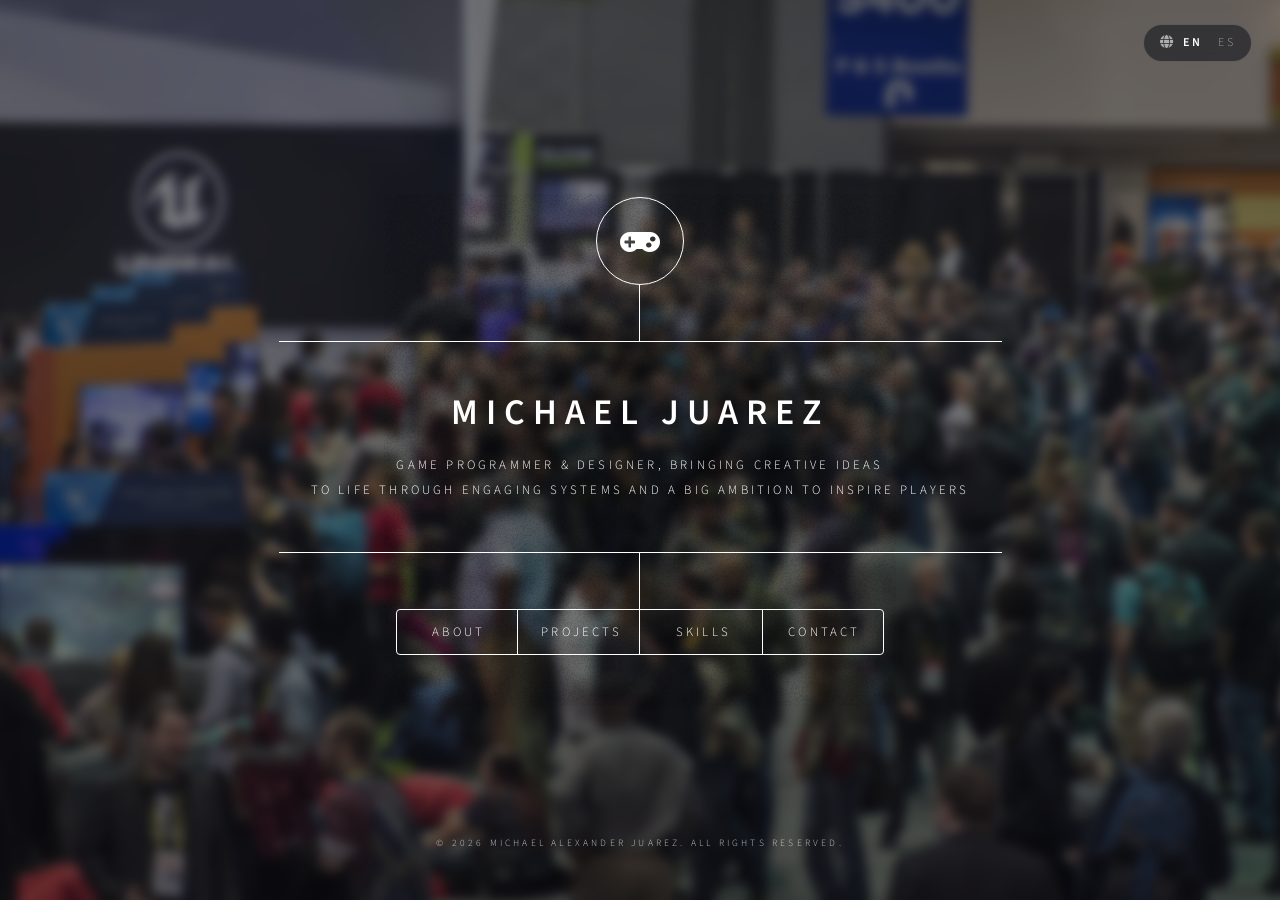
<file: index.html>
<!DOCTYPE HTML>
<!--
	Dimension by HTML5 UP
	html5up.net | @ajlkn
	Free for personal and commercial use under the CCA 3.0 license (html5up.net/license)
-->
<html>
	<head>
		<title>Michael Alexander Juarez | Game Designer & Programmer</title>
		<meta charset="utf-8" />
		<meta name="viewport" content="width=device-width, initial-scale=1, user-scalable=no" />
		<link rel="stylesheet" href="assets/css/main.css" />
		<noscript><link rel="stylesheet" href="assets/css/noscript.css" /></noscript>
	</head>
	<body class="is-preload">
		<div class = "lang-switch">
			<i class = "fas fa-globe"></i>
			<a href = "index.html" class = "lang-btn active">EN</a>
			<span class = "lang-sep"></span>
			<a href = "index-es.html" class = "lang-btn">ES</a>
		</div>
		<!-- Wrapper -->
			<div id="wrapper">

				<!-- Header -->
					<header id="header">
						<div class="logo">
							<span class="icon solid fa-gamepad"></span>
						</div>
						<div class="content">
							<div class="inner">
								<h1>Michael Juarez</h1>
								<p>Game Programmer & Designer, bringing creative ideas<br />
								to life through engaging systems and a big ambition to inspire players</p>
							</div>
						</div>
						<nav>
							<ul>
								<li><a href="#intro">About</a></li>
								<li><a href="#work">Projects</a></li>
								<li><a href="#about">Skills</a></li>
								<li><a href="#contact">Contact</a></li>
								<!--<li><a href="#elements">Elements</a></li>-->
							</ul>
						</nav>
					</header>

				<!-- Main -->
					<div id="main">

						<!-- About -->
							<article id="intro">
								<h2 class="major">About</h2>
								<p>Hello! I'm Michael Alexander Juarez, a Game Designer and Programmer specializing in Godot and GDScript. I am currently studying Video Game Design at Universidad Siglo 21 and recently expanded my design foundation through an EdX course in early 2026. I'm also proficient in three languages and love to travel to expos and meet new wonderful people.</p>
								<p>My true passion lies at the intersection of logic and creativity. I love architecting solid systems in Godot that serve as the foundation for engaging, well-designed gameplay, always aiming to inspire those who play my games.</p>
							</article>

						<!-- Projects -->
							<article id="work">
								<h2 class="major">Projects</h2>

								<!-- Proyecto Que Paso Anoche?-->
								 <h3>Que Paso Anoche?</h3>
								 <div style="position: relative; padding-bottom: 56.25%; height: 0; overflow: hidden;">
									<iframe style="position: absolute; top: 0; left: 0; width: 100%; height: 100%;"
										src="https://www.youtube.com/embed/Q-7_XXnkDIc?si=jMtLhtzzx3bzP0b"
										frameborder="0" allowfullscreen>
									</iframe>
								 </div>
								 <p>A 2.5D survival roguelite developed during the Siglo Game Jam. Working with a student programmer and 3D modeler, creating the 2D pixel art and core mechanics in Godot. This project highlights my capibilities in the 3D aspects and enemy AI management.</p>
								 <br>

								 <ul class="actions">
									<li><a href="https://minimike19.itch.io/que-paso-anoche" target="_blank" class="button primary">Play on Itch.io</a></li>
								 </ul>
								 <hr>

								<!-- Proyecto At Whatever Cost -->
								 <h3>At Whatever Cost!</h3>
								<span class="image main"><img src="images/AtWhateverCost.png" alt="" /></span>
								<p>A 2D action-arcade developed for the Pixel Forge Jam 2026. Working closely with a dedicated artist, I handled the main core programming and asset pipeline in Godot. This project highlights my ability to deliver polished mechanics under tight deadlines.</p>
								<ul class="actions">
									<li><a href="https://minimike19.itch.io/at-whatever-cost" target="blank" class="button primary">Play on Itch.io</a></li>
								</ul>
							</article>

						<!-- Skills -->
							<article id="about">
								<h2 class="major">Skills</h2>
								<span class="image main"><img src="images/skills.jpg" alt="" /></span>
								<h3>Engines & Languages</h3>
								<ul>
       							 <li><b>Godot 4.x & GDScript:</b> Proficient in both 2D and 3D development. Experienced in building scalable architecture utilizing strict static typing, advanced signal routing, and dictionary structures.</li>
      							 <li><b>Gameplay Programming:</b> Focused on implementing robust spatial logic, smooth physics interpolation, and custom collision systems.</li>
  							    </ul>

								<h3>Tools & Environments</h3>
								<ul>
        							<li><b>Version Control:</b> Source control management using Git and GitHub Desktop for collaborative team workflows.</li>
        							<li><b>Development Environment:</b> Comfortable navigating and managing software packages via Linux terminal (Ubuntu/Bash).</li>
    							</ul>

								<h3>Core Competencies</h3>
								<ul>
        							<li><b>Rapid Prototyping:</b> Proven ability to scope, program, and deliver polished mechanics under tight hackathon deadlines.</li>
        							<li><b>Technical Mentorship:</b> Strong communication and code explanation skills developed through active roles as a Programming Teaching Assistant.</li>
    							</ul>
							</article>

						<!-- Contact -->
							<article id="contact">
								<h2 class="major">Contact</h2>
								<p>
									Have a question or an opportunity? Feel free to email me directly at  
									<a href = "mailto:mikeajua7@gmail.com"><strong>mikeajua7@gmail.com</strong></a>
									or send me a message using the form below.
								</p>
								<form method="post" action="https://formspree.io/f/xnpaeozo">
									<div class="fields">
										<div class="field half">
											<label for="name">Name</label>
											<input type="text" name="name" id="name" />
										</div>
										<div class="field half">
											<label for="email">Email</label>
											<input type="text" name="email" id="email" />
										</div>
										<div class="field">
											<label for="message">Message</label>
											<textarea name="message" id="message" rows="4"></textarea>
										</div>
									</div>
									<ul class="actions">
										<li><input type="submit" value="Send Message" class="primary" /></li>
										<li><input type="reset" value="Reset" /></li>
									</ul>
								</form>
								<ul class="icons">
									<li><a href="https://www.linkedin.com/in/michael-alexander-juarez-64a987246/" class="icon brands fa-linkedin"><span class="label">LinkedIn</span></a></li>
									<li><a href="https://www.instagram.com/mickexyx/" class="icon brands fa-instagram"><span class="label">Instagram</span></a></li>
									<li><a href="https://github.com/minimikemass" class="icon brands fa-github"><span class="label">GitHub</span></a></li>
								</ul>
							</article>

						<!-- Elements -->
							<article id="elements">
								<h2 class="major">Elements</h2>

								<section>
									<h3 class="major">Text</h3>
									<p>This is <b>bold</b> and this is <strong>strong</strong>. This is <i>italic</i> and this is <em>emphasized</em>.
									This is <sup>superscript</sup> text and this is <sub>subscript</sub> text.
									This is <u>underlined</u> and this is code: <code>for (;;) { ... }</code>. Finally, <a href="#">this is a link</a>.</p>
									<hr />
									<h2>Heading Level 2</h2>
									<h3>Heading Level 3</h3>
									<h4>Heading Level 4</h4>
									<h5>Heading Level 5</h5>
									<h6>Heading Level 6</h6>
									<hr />
									<h4>Blockquote</h4>
									<blockquote>Fringilla nisl. Donec accumsan interdum nisi, quis tincidunt felis sagittis eget tempus euismod. Vestibulum ante ipsum primis in faucibus vestibulum. Blandit adipiscing eu felis iaculis volutpat ac adipiscing accumsan faucibus. Vestibulum ante ipsum primis in faucibus lorem ipsum dolor sit amet nullam adipiscing eu felis.</blockquote>
									<h4>Preformatted</h4>
									<pre><code>i = 0;

while (!deck.isInOrder()) {
    print 'Iteration ' + i;
    deck.shuffle();
    i++;
}

print 'It took ' + i + ' iterations to sort the deck.';</code></pre>
								</section>

								<section>
									<h3 class="major">Lists</h3>

									<h4>Unordered</h4>
									<ul>
										<li>Dolor pulvinar etiam.</li>
										<li>Sagittis adipiscing.</li>
										<li>Felis enim feugiat.</li>
									</ul>

									<h4>Alternate</h4>
									<ul class="alt">
										<li>Dolor pulvinar etiam.</li>
										<li>Sagittis adipiscing.</li>
										<li>Felis enim feugiat.</li>
									</ul>

									<h4>Ordered</h4>
									<ol>
										<li>Dolor pulvinar etiam.</li>
										<li>Etiam vel felis viverra.</li>
										<li>Felis enim feugiat.</li>
										<li>Dolor pulvinar etiam.</li>
										<li>Etiam vel felis lorem.</li>
										<li>Felis enim et feugiat.</li>
									</ol>
									<h4>Icons</h4>
									<ul class="icons">
										<li><a href="#" class="icon brands fa-twitter"><span class="label">Twitter</span></a></li>
										<li><a href="#" class="icon brands fa-facebook-f"><span class="label">Facebook</span></a></li>
										<li><a href="#" class="icon brands fa-instagram"><span class="label">Instagram</span></a></li>
										<li><a href="#" class="icon brands fa-github"><span class="label">Github</span></a></li>
									</ul>

									<h4>Actions</h4>
									<ul class="actions">
										<li><a href="#" class="button primary">Default</a></li>
										<li><a href="#" class="button">Default</a></li>
									</ul>
									<ul class="actions stacked">
										<li><a href="#" class="button primary">Default</a></li>
										<li><a href="#" class="button">Default</a></li>
									</ul>
								</section>

								<section>
									<h3 class="major">Table</h3>
									<h4>Default</h4>
									<div class="table-wrapper">
										<table>
											<thead>
												<tr>
													<th>Name</th>
													<th>Description</th>
													<th>Price</th>
												</tr>
											</thead>
											<tbody>
												<tr>
													<td>Item One</td>
													<td>Ante turpis integer aliquet porttitor.</td>
													<td>29.99</td>
												</tr>
												<tr>
													<td>Item Two</td>
													<td>Vis ac commodo adipiscing arcu aliquet.</td>
													<td>19.99</td>
												</tr>
												<tr>
													<td>Item Three</td>
													<td> Morbi faucibus arcu accumsan lorem.</td>
													<td>29.99</td>
												</tr>
												<tr>
													<td>Item Four</td>
													<td>Vitae integer tempus condimentum.</td>
													<td>19.99</td>
												</tr>
												<tr>
													<td>Item Five</td>
													<td>Ante turpis integer aliquet porttitor.</td>
													<td>29.99</td>
												</tr>
											</tbody>
											<tfoot>
												<tr>
													<td colspan="2"></td>
													<td>100.00</td>
												</tr>
											</tfoot>
										</table>
									</div>

									<h4>Alternate</h4>
									<div class="table-wrapper">
										<table class="alt">
											<thead>
												<tr>
													<th>Name</th>
													<th>Description</th>
													<th>Price</th>
												</tr>
											</thead>
											<tbody>
												<tr>
													<td>Item One</td>
													<td>Ante turpis integer aliquet porttitor.</td>
													<td>29.99</td>
												</tr>
												<tr>
													<td>Item Two</td>
													<td>Vis ac commodo adipiscing arcu aliquet.</td>
													<td>19.99</td>
												</tr>
												<tr>
													<td>Item Three</td>
													<td> Morbi faucibus arcu accumsan lorem.</td>
													<td>29.99</td>
												</tr>
												<tr>
													<td>Item Four</td>
													<td>Vitae integer tempus condimentum.</td>
													<td>19.99</td>
												</tr>
												<tr>
													<td>Item Five</td>
													<td>Ante turpis integer aliquet porttitor.</td>
													<td>29.99</td>
												</tr>
											</tbody>
											<tfoot>
												<tr>
													<td colspan="2"></td>
													<td>100.00</td>
												</tr>
											</tfoot>
										</table>
									</div>
								</section>

								<section>
									<h3 class="major">Buttons</h3>
									<ul class="actions">
										<li><a href="#" class="button primary">Primary</a></li>
										<li><a href="#" class="button">Default</a></li>
									</ul>
									<ul class="actions">
										<li><a href="#" class="button">Default</a></li>
										<li><a href="#" class="button small">Small</a></li>
									</ul>
									<ul class="actions">
										<li><a href="#" class="button primary icon solid fa-download">Icon</a></li>
										<li><a href="#" class="button icon solid fa-download">Icon</a></li>
									</ul>
									<ul class="actions">
										<li><span class="button primary disabled">Disabled</span></li>
										<li><span class="button disabled">Disabled</span></li>
									</ul>
								</section>

								<section>
									<h3 class="major">Form</h3>
									<form method="post" action="#">
										<div class="fields">
											<div class="field half">
												<label for="demo-name">Name</label>
												<input type="text" name="demo-name" id="demo-name" value="" placeholder="Jane Doe" />
											</div>
											<div class="field half">
												<label for="demo-email">Email</label>
												<input type="email" name="demo-email" id="demo-email" value="" placeholder="jane@untitled.tld" />
											</div>
											<div class="field">
												<label for="demo-category">Category</label>
												<select name="demo-category" id="demo-category">
													<option value="">-</option>
													<option value="1">Manufacturing</option>
													<option value="1">Shipping</option>
													<option value="1">Administration</option>
													<option value="1">Human Resources</option>
												</select>
											</div>
											<div class="field half">
												<input type="radio" id="demo-priority-low" name="demo-priority" checked>
												<label for="demo-priority-low">Low</label>
											</div>
											<div class="field half">
												<input type="radio" id="demo-priority-high" name="demo-priority">
												<label for="demo-priority-high">High</label>
											</div>
											<div class="field half">
												<input type="checkbox" id="demo-copy" name="demo-copy">
												<label for="demo-copy">Email me a copy</label>
											</div>
											<div class="field half">
												<input type="checkbox" id="demo-human" name="demo-human" checked>
												<label for="demo-human">Not a robot</label>
											</div>
											<div class="field">
												<label for="demo-message">Message</label>
												<textarea name="demo-message" id="demo-message" placeholder="Enter your message" rows="6"></textarea>
											</div>
										</div>
										<ul class="actions">
											<li><input type="submit" value="Send Message" class="primary" /></li>
											<li><input type="reset" value="Reset" /></li>
										</ul>
									</form>
								</section>

							</article>

					</div>

				<!-- Footer -->
					<footer id="footer">
						<p class="copyright">&copy; 2026 Michael Alexander Juarez. All rights reserved.</p>
					</footer>

			</div>

		<!-- BG -->
			<div id="bg"></div>

		<!-- Scripts -->
			<script src="assets/js/jquery.min.js"></script>
			<script src="assets/js/browser.min.js"></script>
			<script src="assets/js/breakpoints.min.js"></script>
			<script src="assets/js/util.js"></script>
			<script src="assets/js/main.js"></script>

	</body>
</html>
</file>
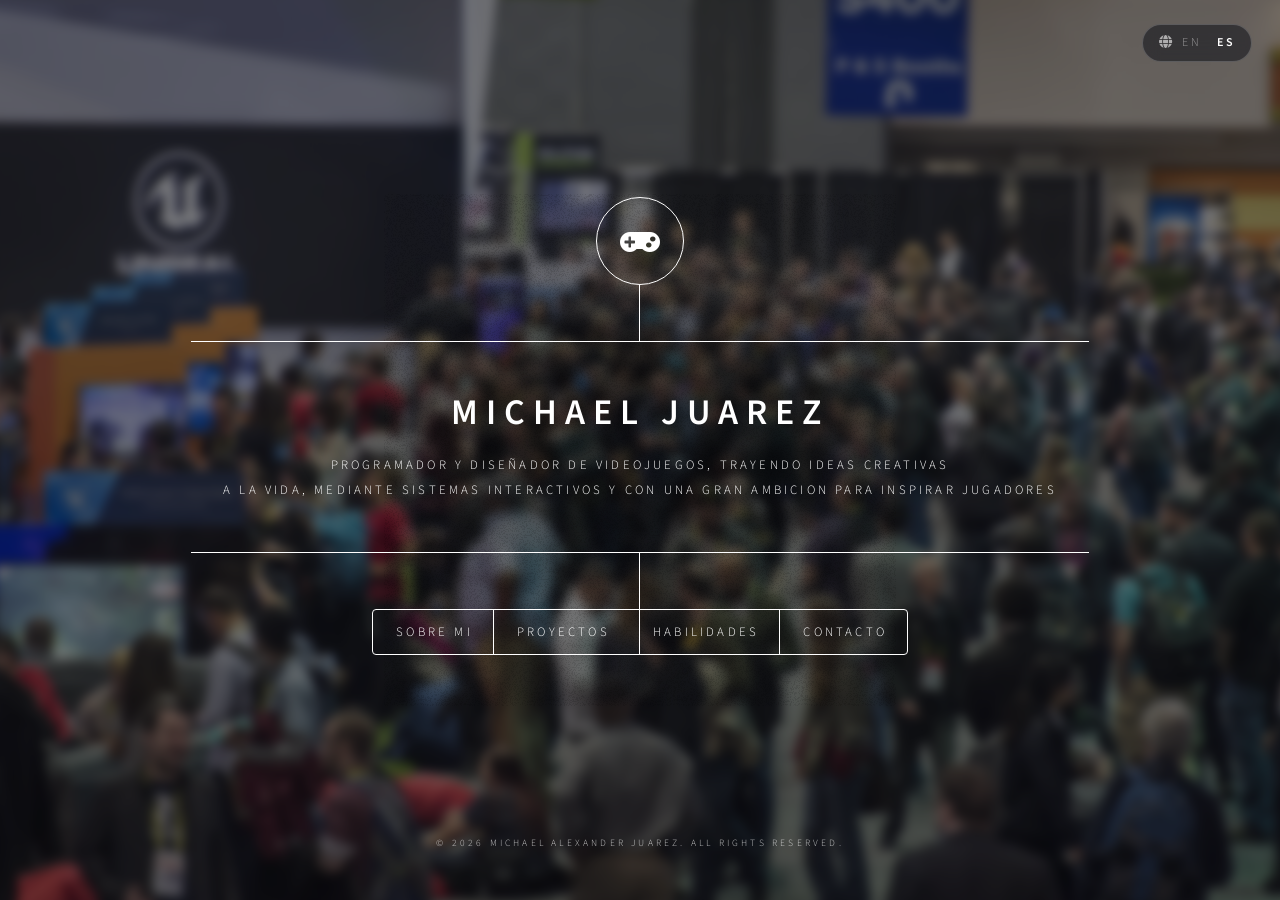
<file: index-es.html>
<!DOCTYPE HTML>
<!--
	Dimension by HTML5 UP
	html5up.net | @ajlkn
	Free for personal and commercial use under the CCA 3.0 license (html5up.net/license)
-->
<html>
	<head>
		<title>Michael Alexander Juarez | Game Designer & Programador</title>
		<meta charset="utf-8" />
		<meta name="viewport" content="width=device-width, initial-scale=1, user-scalable=no" />
		<link rel="stylesheet" href="assets/css/main.css" />
		<noscript><link rel="stylesheet" href="assets/css/noscript.css" /></noscript>
	</head>
	<body class="is-preload">
		<div class = "lang-switch">
			<i class = "fas fa-globe"></i>
			<a href = "index.html" class = "lang-btn">EN</a>
			<span class = "lang-sep"></span>
			<a href = "index-es.html" class = "lang-btn active">ES</a>
		</div>
		<!-- Wrapper -->
			<div id="wrapper">

				<!-- Header -->
					<header id="header">
						<div class="logo">
							<span class="icon solid fa-gamepad"></span>
						</div>
						<div class="content">
							<div class="inner">
								<h1>Michael Juarez</h1>
								<p>Programador y Diseñador de Videojuegos, trayendo ideas creativas<br />
								a la vida, mediante sistemas interactivos y con una gran ambicion para inspirar jugadores</p>
							</div>
						</div>
						<nav>
							<ul>
								<li><a href="#intro">Sobre Mi</a></li>
								<li><a href="#work">Proyectos</a></li>
								<li><a href="#about">Habilidades</a></li>
								<li><a href="#contact">Contacto</a></li>
								<!--<li><a href="#elements">Elements</a></li>-->
							</ul>
						</nav>
					</header>

				<!-- Main -->
					<div id="main">

						<!-- About -->
							<article id="intro">
								<h2 class="major">Sobre Mi</h2>
								<p>Hola! Yo soy Michael Alexander Juarez, un Programador y Diseñador de Videojuegos especializado en Godot y GDScript. Actualmente estoy estudiando Desarrollo y Produccion de Videojuegos en la Siglo 21 y recientemente expandi mi conociomiento de Game Design a traves de un curso en EdX a principios de 2026. Tambien soy proficiente en tres idiomas y me encanta viajar a expos y conocer nuevas maravillosas personas.</p>
								<p>Mi verdadera pasion proviene de la interseccion entre la logica y creatividad. Me fascina los sistemas de arquitectura solida en Godot, que sirven como fuente envolvenete, buen gameplay diseñado, que siempre busco inspirar aquellos que jueguen mis juegos.</p>
							</article>

						<!-- Projects -->
							<article id="work">
								<h2 class="major">Proyectos</h2>

								<!-- Proyecto Que Paso Anoche?-->
								 <h3>Que Paso Anoche?</h3>
								 <div style="position: relative; padding-bottom: 56.25%; height: 0; overflow: hidden;">
									<iframe style="position: absolute; top: 0; left: 0; width: 100%; height: 100%;"
										src="https://www.youtube.com/embed/Q-7_XXnkDIc?si=jMtLhtzzx3bzP0b"
										frameborder="0" allowfullscreen>
									</iframe>
								 </div>
								 <p>Un roguelite de supervivencia en 2.5D desarrollado durante la Siglo Game Jam. Trabajé junto a un estudiante programador y un modelador 3D, encargándome de crear el arte en píxeles (pixel art) en 2D y las mecánicas principales en Godot. Este proyecto pone de relieve mis capacidades en los aspectos 3D y en la gestión de la IA de los enemigos.</p>
								 <br>

								 <ul class="actions">
									<li><a href="https://minimike19.itch.io/que-paso-anoche" target="_blank" class="button primary">Juegalo en Itch.io</a></li>
								 </ul>
								 <hr>

								<!-- Proyecto At Whatever Cost -->
								 <h3>At Whatever Cost!</h3>
								<span class="image main"><img src="images/AtWhateverCost.png" alt="" /></span>
								<p>Un juego de acción arcade en 2D desarrollado para la Pixel Forge Jam 2026. En estrecha colaboración con un artista dedicado, me encargué de la programación del núcleo principal y del flujo de trabajo de los recursos (assets) en Godot. Este proyecto pone de relieve mi capacidad para implementar mecánicas bien pulidas bajo plazos ajustados.</p>
								<ul class="actions">
									<li><a href="https://minimike19.itch.io/at-whatever-cost" target="blank" class="button primary">Juegalo en Itch.io</a></li>
								</ul>
							</article>

						<!-- Skills -->
							<article id="about">
								<h2 class="major">Habilidades</h2>
								<span class="image main"><img src="images/skills.jpg" alt="" /></span>
								<h3>Lenguajes & Motores</h3>
								<ul>
       							 <li><b>Godot 4.x & GDScript:</b> Con dominio del desarrollo tanto en 2D como en 3D. Experiencia en la creación de arquitecturas escalables mediante el uso de tipado estático estricto, enrutamiento avanzado de señales y estructuras de diccionario.</li>
      							 <li><b>Programación de mecánicas de juego:</b> Centrado en implementar una lógica espacial robusta, una interpolación física fluida y sistemas de colisión personalizados.</li>
  							    </ul>

								<h3>Herramientas & Entornos</h3>
								<ul>
        							<li><b>Control de versiones:</b> Gestión del control de versiones mediante Git y GitHub Desktop para flujos de trabajo colaborativos en equipo.</li>
        							<li><b>Entorno de desarrollo:</b> Soltura en la navegación y gestión de paquetes de software a través de la terminal de Linux (Ubuntu/Bash).</li>
    							</ul>

								<h3>Competencias clave</h3>
								<ul>
        							<li><b>Prototipado rápido:</b> Capacidad demostrada para definir el alcance, programar e implementar mecánicas bien pulidas bajo los ajustados plazos de un hackathon.</li>
        							<li><b>Mentoría técnica:</b> Sólidas habilidades de comunicación y de explicación de código, desarrolladas a través de una participación activa como asistente docente de programación.</li>
    							</ul>
							</article>

						<!-- Contact -->
							<article id="contact">
								<h2 class="major">Contacto</h2>
								<p>
									Tienes alguna consulta o propuesta? Puedes escribirme directamente a 
									<a href = "mailto:mikeajua7@gmail.com"><strong>mikeajua7@gmail.com</strong></a>
									o enviarme un mensaje usando el formulario de abajo.
								</p>
								<form method="post" action="https://formspree.io/f/xnpaeozo">
									<div class="fields">
										<div class="field half">
											<label for="name">Nombre</label>
											<input type="text" name="name" id="name" />
										</div>
										<div class="field half">
											<label for="email">Email</label>
											<input type="text" name="email" id="email" />
										</div>
										<div class="field">
											<label for="message">Mensage</label>
											<textarea name="message" id="message" rows="4"></textarea>
										</div>
									</div>
									<ul class="actions">
										<li><input type="submit" value="Send Message" class="primary" /></li>
										<li><input type="reset" value="Reset" /></li>
									</ul>
								</form>
								<ul class="icons">
									<li><a href="https://www.linkedin.com/in/michael-alexander-juarez-64a987246/" class="icon brands fa-linkedin"><span class="label">LinkedIn</span></a></li>
									<li><a href="https://www.instagram.com/mickexyx/" class="icon brands fa-instagram"><span class="label">Instagram</span></a></li>
									<li><a href="https://github.com/minimikemass" class="icon brands fa-github"><span class="label">GitHub</span></a></li>
								</ul>
							</article>

						<!-- Elements -->
							<article id="elements">
								<h2 class="major">Elements</h2>

								<section>
									<h3 class="major">Text</h3>
									<p>This is <b>bold</b> and this is <strong>strong</strong>. This is <i>italic</i> and this is <em>emphasized</em>.
									This is <sup>superscript</sup> text and this is <sub>subscript</sub> text.
									This is <u>underlined</u> and this is code: <code>for (;;) { ... }</code>. Finally, <a href="#">this is a link</a>.</p>
									<hr />
									<h2>Heading Level 2</h2>
									<h3>Heading Level 3</h3>
									<h4>Heading Level 4</h4>
									<h5>Heading Level 5</h5>
									<h6>Heading Level 6</h6>
									<hr />
									<h4>Blockquote</h4>
									<blockquote>Fringilla nisl. Donec accumsan interdum nisi, quis tincidunt felis sagittis eget tempus euismod. Vestibulum ante ipsum primis in faucibus vestibulum. Blandit adipiscing eu felis iaculis volutpat ac adipiscing accumsan faucibus. Vestibulum ante ipsum primis in faucibus lorem ipsum dolor sit amet nullam adipiscing eu felis.</blockquote>
									<h4>Preformatted</h4>
									<pre><code>i = 0;

while (!deck.isInOrder()) {
    print 'Iteration ' + i;
    deck.shuffle();
    i++;
}

print 'It took ' + i + ' iterations to sort the deck.';</code></pre>
								</section>

								<section>
									<h3 class="major">Lists</h3>

									<h4>Unordered</h4>
									<ul>
										<li>Dolor pulvinar etiam.</li>
										<li>Sagittis adipiscing.</li>
										<li>Felis enim feugiat.</li>
									</ul>

									<h4>Alternate</h4>
									<ul class="alt">
										<li>Dolor pulvinar etiam.</li>
										<li>Sagittis adipiscing.</li>
										<li>Felis enim feugiat.</li>
									</ul>

									<h4>Ordered</h4>
									<ol>
										<li>Dolor pulvinar etiam.</li>
										<li>Etiam vel felis viverra.</li>
										<li>Felis enim feugiat.</li>
										<li>Dolor pulvinar etiam.</li>
										<li>Etiam vel felis lorem.</li>
										<li>Felis enim et feugiat.</li>
									</ol>
									<h4>Icons</h4>
									<ul class="icons">
										<li><a href="#" class="icon brands fa-twitter"><span class="label">Twitter</span></a></li>
										<li><a href="#" class="icon brands fa-facebook-f"><span class="label">Facebook</span></a></li>
										<li><a href="#" class="icon brands fa-instagram"><span class="label">Instagram</span></a></li>
										<li><a href="#" class="icon brands fa-github"><span class="label">Github</span></a></li>
									</ul>

									<h4>Actions</h4>
									<ul class="actions">
										<li><a href="#" class="button primary">Default</a></li>
										<li><a href="#" class="button">Default</a></li>
									</ul>
									<ul class="actions stacked">
										<li><a href="#" class="button primary">Default</a></li>
										<li><a href="#" class="button">Default</a></li>
									</ul>
								</section>

								<section>
									<h3 class="major">Table</h3>
									<h4>Default</h4>
									<div class="table-wrapper">
										<table>
											<thead>
												<tr>
													<th>Name</th>
													<th>Description</th>
													<th>Price</th>
												</tr>
											</thead>
											<tbody>
												<tr>
													<td>Item One</td>
													<td>Ante turpis integer aliquet porttitor.</td>
													<td>29.99</td>
												</tr>
												<tr>
													<td>Item Two</td>
													<td>Vis ac commodo adipiscing arcu aliquet.</td>
													<td>19.99</td>
												</tr>
												<tr>
													<td>Item Three</td>
													<td> Morbi faucibus arcu accumsan lorem.</td>
													<td>29.99</td>
												</tr>
												<tr>
													<td>Item Four</td>
													<td>Vitae integer tempus condimentum.</td>
													<td>19.99</td>
												</tr>
												<tr>
													<td>Item Five</td>
													<td>Ante turpis integer aliquet porttitor.</td>
													<td>29.99</td>
												</tr>
											</tbody>
											<tfoot>
												<tr>
													<td colspan="2"></td>
													<td>100.00</td>
												</tr>
											</tfoot>
										</table>
									</div>

									<h4>Alternate</h4>
									<div class="table-wrapper">
										<table class="alt">
											<thead>
												<tr>
													<th>Name</th>
													<th>Description</th>
													<th>Price</th>
												</tr>
											</thead>
											<tbody>
												<tr>
													<td>Item One</td>
													<td>Ante turpis integer aliquet porttitor.</td>
													<td>29.99</td>
												</tr>
												<tr>
													<td>Item Two</td>
													<td>Vis ac commodo adipiscing arcu aliquet.</td>
													<td>19.99</td>
												</tr>
												<tr>
													<td>Item Three</td>
													<td> Morbi faucibus arcu accumsan lorem.</td>
													<td>29.99</td>
												</tr>
												<tr>
													<td>Item Four</td>
													<td>Vitae integer tempus condimentum.</td>
													<td>19.99</td>
												</tr>
												<tr>
													<td>Item Five</td>
													<td>Ante turpis integer aliquet porttitor.</td>
													<td>29.99</td>
												</tr>
											</tbody>
											<tfoot>
												<tr>
													<td colspan="2"></td>
													<td>100.00</td>
												</tr>
											</tfoot>
										</table>
									</div>
								</section>

								<section>
									<h3 class="major">Buttons</h3>
									<ul class="actions">
										<li><a href="#" class="button primary">Primary</a></li>
										<li><a href="#" class="button">Default</a></li>
									</ul>
									<ul class="actions">
										<li><a href="#" class="button">Default</a></li>
										<li><a href="#" class="button small">Small</a></li>
									</ul>
									<ul class="actions">
										<li><a href="#" class="button primary icon solid fa-download">Icon</a></li>
										<li><a href="#" class="button icon solid fa-download">Icon</a></li>
									</ul>
									<ul class="actions">
										<li><span class="button primary disabled">Disabled</span></li>
										<li><span class="button disabled">Disabled</span></li>
									</ul>
								</section>

								<section>
									<h3 class="major">Form</h3>
									<form method="post" action="#">
										<div class="fields">
											<div class="field half">
												<label for="demo-name">Name</label>
												<input type="text" name="demo-name" id="demo-name" value="" placeholder="Jane Doe" />
											</div>
											<div class="field half">
												<label for="demo-email">Email</label>
												<input type="email" name="demo-email" id="demo-email" value="" placeholder="jane@untitled.tld" />
											</div>
											<div class="field">
												<label for="demo-category">Category</label>
												<select name="demo-category" id="demo-category">
													<option value="">-</option>
													<option value="1">Manufacturing</option>
													<option value="1">Shipping</option>
													<option value="1">Administration</option>
													<option value="1">Human Resources</option>
												</select>
											</div>
											<div class="field half">
												<input type="radio" id="demo-priority-low" name="demo-priority" checked>
												<label for="demo-priority-low">Low</label>
											</div>
											<div class="field half">
												<input type="radio" id="demo-priority-high" name="demo-priority">
												<label for="demo-priority-high">High</label>
											</div>
											<div class="field half">
												<input type="checkbox" id="demo-copy" name="demo-copy">
												<label for="demo-copy">Email me a copy</label>
											</div>
											<div class="field half">
												<input type="checkbox" id="demo-human" name="demo-human" checked>
												<label for="demo-human">Not a robot</label>
											</div>
											<div class="field">
												<label for="demo-message">Message</label>
												<textarea name="demo-message" id="demo-message" placeholder="Enter your message" rows="6"></textarea>
											</div>
										</div>
										<ul class="actions">
											<li><input type="submit" value="Send Message" class="primary" /></li>
											<li><input type="reset" value="Reset" /></li>
										</ul>
									</form>
								</section>

							</article>

					</div>

				<!-- Footer -->
					<footer id="footer">
						<p class="copyright">&copy; 2026 Michael Alexander Juarez. All rights reserved.</p>
					</footer>

			</div>

		<!-- BG -->
			<div id="bg"></div>

		<!-- Scripts -->
			<script src="assets/js/jquery.min.js"></script>
			<script src="assets/js/browser.min.js"></script>
			<script src="assets/js/breakpoints.min.js"></script>
			<script src="assets/js/util.js"></script>
			<script src="assets/js/main.js"></script>

	</body>
</html>
</file>
<file: assets/css/noscript.css>
/*
	Dimension by HTML5 UP
	html5up.net | @ajlkn
	Free for personal and commercial use under the CCA 3.0 license (html5up.net/license)
*/

/* BG */

	body.is-preload #bg:before {
		background-color: transparent;
	}

/* Header */

	body.is-preload #header {
		-moz-filter: none;
		-webkit-filter: none;
		-ms-filter: none;
		filter: none;
	}

		body.is-preload #header > * {
			opacity: 1;
		}

		body.is-preload #header .content .inner {
			max-height: none;
			padding: 3rem 2rem;
			opacity: 1;
		}

/* Main */

	#main article {
		opacity: 1;
		margin: 4rem 0 0 0;
	}
</file>
<file: assets/css/main.css>
@import url(fontawesome-all.min.css);
@import url("https://fonts.googleapis.com/css?family=Source+Sans+Pro:300italic,600italic,300,600");

/*
	Dimension by HTML5 UP
	html5up.net | @ajlkn
	Free for personal and commercial use under the CCA 3.0 license (html5up.net/license)
*/

html, body, div, span, applet, object,
iframe, h1, h2, h3, h4, h5, h6, p, blockquote,
pre, a, abbr, acronym, address, big, cite,
code, del, dfn, em, img, ins, kbd, q, s, samp,
small, strike, strong, sub, sup, tt, var, b,
u, i, center, dl, dt, dd, ol, ul, li, fieldset,
form, label, legend, table, caption, tbody,
tfoot, thead, tr, th, td, article, aside,
canvas, details, embed, figure, figcaption,
footer, header, hgroup, menu, nav, output, ruby,
section, summary, time, mark, audio, video {
	margin: 0;
	padding: 0;
	border: 0;
	font-size: 100%;
	font: inherit;
	vertical-align: baseline;}

article, aside, details, figcaption, figure,
footer, header, hgroup, menu, nav, section {
	display: block;}

body {
	line-height: 1;
}

ol, ul {
	list-style: none;
}

blockquote, q {
	quotes: none;
}

	blockquote:before, blockquote:after, q:before, q:after {
		content: '';
		content: none;
	}

table {
	border-collapse: collapse;
	border-spacing: 0;
}

body {
	-webkit-text-size-adjust: none;
}

mark {
	background-color: transparent;
	color: inherit;
}

input::-moz-focus-inner {
	border: 0;
	padding: 0;
}

input, select, textarea {
	-moz-appearance: none;
	-webkit-appearance: none;
	-ms-appearance: none;
	appearance: none;
}

/* Basic */

	@-ms-viewport {
		width: device-width;
	}

	@media screen and (max-width: 480px) {

		html, body {
			min-width: 320px;
		}

	}

	html {
		box-sizing: border-box;
	}

	*, *:before, *:after {
		box-sizing: inherit;
	}

	body {
		background: #1b1f22;
	}

		body.is-preload *, body.is-preload *:before, body.is-preload *:after {
			-moz-animation: none !important;
			-webkit-animation: none !important;
			-ms-animation: none !important;
			animation: none !important;
			-moz-transition: none !important;
			-webkit-transition: none !important;
			-ms-transition: none !important;
			transition: none !important;
		}

/* Type */

	html {
		font-size: 16pt;
	}

		@media screen and (max-width: 1680px) {

			html {
				font-size: 12pt;
			}

		}

		@media screen and (max-width: 736px) {

			html {
				font-size: 11pt;
			}

		}

		@media screen and (max-width: 360px) {

			html {
				font-size: 10pt;
			}

		}

	body, input, select, textarea {
		color: #ffffff;
		font-family: "Source Sans Pro", sans-serif;
		font-weight: 300;
		font-size: 1rem;
		line-height: 1.65;
	}

	a {
		-moz-transition: color 0.2s ease-in-out, background-color 0.2s ease-in-out, border-bottom-color 0.2s ease-in-out;
		-webkit-transition: color 0.2s ease-in-out, background-color 0.2s ease-in-out, border-bottom-color 0.2s ease-in-out;
		-ms-transition: color 0.2s ease-in-out, background-color 0.2s ease-in-out, border-bottom-color 0.2s ease-in-out;
		transition: color 0.2s ease-in-out, background-color 0.2s ease-in-out, border-bottom-color 0.2s ease-in-out;
		border-bottom: dotted 1px rgba(255, 255, 255, 0.5);
		text-decoration: none;
		color: inherit;
	}

		a:hover {
			border-bottom-color: transparent;
		}

	strong, b {
		color: #ffffff;
		font-weight: 600;
	}

	em, i {
		font-style: italic;
	}

	p {
		margin: 0 0 2rem 0;
	}

	h1, h2, h3, h4, h5, h6 {
		color: #ffffff;
		font-weight: 600;
		line-height: 1.5;
		margin: 0 0 1rem 0;
		text-transform: uppercase;
		letter-spacing: 0.2rem;
	}

		h1 a, h2 a, h3 a, h4 a, h5 a, h6 a {
			color: inherit;
			text-decoration: none;
		}

		h1.major, h2.major, h3.major, h4.major, h5.major, h6.major {
			border-bottom: solid 1px #ffffff;
			width: -moz-max-content;
			width: -webkit-max-content;
			width: -ms-max-content;
			width: max-content;
			padding-bottom: 0.5rem;
			margin: 0 0 2rem 0;
		}

	h1 {
		font-size: 2.25rem;
		line-height: 1.3;
		letter-spacing: 0.5rem;
	}

	h2 {
		font-size: 1.5rem;
		line-height: 1.4;
		letter-spacing: 0.5rem;
	}

	h3 {
		font-size: 1rem;
	}

	h4 {
		font-size: 0.8rem;
	}

	h5 {
		font-size: 0.7rem;
	}

	h6 {
		font-size: 0.6rem;
	}

	@media screen and (max-width: 736px) {

		h1 {
			font-size: 1.75rem;
			line-height: 1.4;
		}

		h2 {
			font-size: 1.25em;
			line-height: 1.5;
		}

	}

	sub {
		font-size: 0.8rem;
		position: relative;
		top: 0.5rem;
	}

	sup {
		font-size: 0.8rem;
		position: relative;
		top: -0.5rem;
	}

	blockquote {
		border-left: solid 4px #ffffff;
		font-style: italic;
		margin: 0 0 2rem 0;
		padding: 0.5rem 0 0.5rem 2rem;
	}

	code {
		background: rgba(255, 255, 255, 0.075);
		border-radius: 4px;
		font-family: "Courier New", monospace;
		font-size: 0.9rem;
		margin: 0 0.25rem;
		padding: 0.25rem 0.65rem;
	}

	pre {
		-webkit-overflow-scrolling: touch;
		font-family: "Courier New", monospace;
		font-size: 0.9rem;
		margin: 0 0 2rem 0;
	}

		pre code {
			display: block;
			line-height: 1.75;
			padding: 1rem 1.5rem;
			overflow-x: auto;
		}

	hr {
		border: 0;
		border-bottom: solid 1px #ffffff;
		margin: 2.75rem 0;
	}

	.align-left {
		text-align: left;
	}

	.align-center {
		text-align: center;
	}

	.align-right {
		text-align: right;
	}

/* Form */

	form {
		margin: 0 0 2rem 0;
	}

		form > :last-child {
			margin-bottom: 0;
		}

		form > .fields {
			display: -moz-flex;
			display: -webkit-flex;
			display: -ms-flex;
			display: flex;
			-moz-flex-wrap: wrap;
			-webkit-flex-wrap: wrap;
			-ms-flex-wrap: wrap;
			flex-wrap: wrap;
			width: calc(100% + 3rem);
			margin: -1.5rem 0 2rem -1.5rem;
		}

			form > .fields > .field {
				-moz-flex-grow: 0;
				-webkit-flex-grow: 0;
				-ms-flex-grow: 0;
				flex-grow: 0;
				-moz-flex-shrink: 0;
				-webkit-flex-shrink: 0;
				-ms-flex-shrink: 0;
				flex-shrink: 0;
				padding: 1.5rem 0 0 1.5rem;
				width: calc(100% - 1.5rem);
			}

				form > .fields > .field.half {
					width: calc(50% - 0.75rem);
				}

				form > .fields > .field.third {
					width: calc(100%/3 - 0.5rem);
				}

				form > .fields > .field.quarter {
					width: calc(25% - 0.375rem);
				}

		@media screen and (max-width: 480px) {

			form > .fields {
				width: calc(100% + 3rem);
				margin: -1.5rem 0 2rem -1.5rem;
			}

				form > .fields > .field {
					padding: 1.5rem 0 0 1.5rem;
					width: calc(100% - 1.5rem);
				}

					form > .fields > .field.half {
						width: calc(100% - 1.5rem);
					}

					form > .fields > .field.third {
						width: calc(100% - 1.5rem);
					}

					form > .fields > .field.quarter {
						width: calc(100% - 1.5rem);
					}

		}

	label {
		color: #ffffff;
		display: block;
		font-size: 0.8rem;
		font-weight: 300;
		letter-spacing: 0.2rem;
		line-height: 1.5;
		margin: 0 0 1rem 0;
		text-transform: uppercase;
	}

	input[type="text"],
	input[type="password"],
	input[type="email"],
	input[type="tel"],
	select,
	textarea {
		-moz-appearance: none;
		-webkit-appearance: none;
		-ms-appearance: none;
		appearance: none;
		-moz-transition: border-color 0.2s ease-in-out, box-shadow 0.2s ease-in-out, background-color 0.2s ease-in-out;
		-webkit-transition: border-color 0.2s ease-in-out, box-shadow 0.2s ease-in-out, background-color 0.2s ease-in-out;
		-ms-transition: border-color 0.2s ease-in-out, box-shadow 0.2s ease-in-out, background-color 0.2s ease-in-out;
		transition: border-color 0.2s ease-in-out, box-shadow 0.2s ease-in-out, background-color 0.2s ease-in-out;
		background-color: transparent;
		border-radius: 4px;
		border: solid 1px #ffffff;
		color: inherit;
		display: block;
		outline: 0;
		padding: 0 1rem;
		text-decoration: none;
		width: 100%;
	}

		input[type="text"]:invalid,
		input[type="password"]:invalid,
		input[type="email"]:invalid,
		input[type="tel"]:invalid,
		select:invalid,
		textarea:invalid {
			box-shadow: none;
		}

		input[type="text"]:focus,
		input[type="password"]:focus,
		input[type="email"]:focus,
		input[type="tel"]:focus,
		select:focus,
		textarea:focus {
			background: rgba(255, 255, 255, 0.075);
			border-color: #ffffff;
			box-shadow: 0 0 0 1px #ffffff;
		}

	select {
		background-image: url("data:image/svg+xml;charset=utf8,%3Csvg xmlns='http://www.w3.org/2000/svg' width='40' height='40' preserveAspectRatio='none' viewBox='0 0 40 40'%3E%3Cpath d='M9.4,12.3l10.4,10.4l10.4-10.4c0.2-0.2,0.5-0.4,0.9-0.4c0.3,0,0.6,0.1,0.9,0.4l3.3,3.3c0.2,0.2,0.4,0.5,0.4,0.9 c0,0.4-0.1,0.6-0.4,0.9L20.7,31.9c-0.2,0.2-0.5,0.4-0.9,0.4c-0.3,0-0.6-0.1-0.9-0.4L4.3,17.3c-0.2-0.2-0.4-0.5-0.4-0.9 c0-0.4,0.1-0.6,0.4-0.9l3.3-3.3c0.2-0.2,0.5-0.4,0.9-0.4S9.1,12.1,9.4,12.3z' fill='%23ffffff' /%3E%3C/svg%3E");
		background-size: 1.25rem;
		background-repeat: no-repeat;
		background-position: calc(100% - 1rem) center;
		height: 2.75rem;
		padding-right: 2.75rem;
		text-overflow: ellipsis;
	}

		select option {
			color: #ffffff;
			background: #1b1f22;
		}

		select:focus::-ms-value {
			background-color: transparent;
		}

		select::-ms-expand {
			display: none;
		}

	input[type="text"],
	input[type="password"],
	input[type="email"],
	select {
		height: 2.75rem;
	}

	textarea {
		padding: 0.75rem 1rem;
	}

	input[type="checkbox"],
	input[type="radio"] {
		-moz-appearance: none;
		-webkit-appearance: none;
		-ms-appearance: none;
		appearance: none;
		display: block;
		float: left;
		margin-right: -2rem;
		opacity: 0;
		width: 1rem;
		z-index: -1;
	}

		input[type="checkbox"] + label,
		input[type="radio"] + label {
			text-decoration: none;
			-moz-user-select: none;
			-webkit-user-select: none;
			-ms-user-select: none;
			user-select: none;
			color: #ffffff;
			cursor: pointer;
			display: inline-block;
			font-size: 0.8rem;
			font-weight: 300;
			margin: 0 0 0.5rem 0;
			padding-left: 2.65rem;
			padding-right: 0.75rem;
			position: relative;
		}

			input[type="checkbox"] + label:before,
			input[type="radio"] + label:before {
				-moz-osx-font-smoothing: grayscale;
				-webkit-font-smoothing: antialiased;
				display: inline-block;
				font-style: normal;
				font-variant: normal;
				text-rendering: auto;
				line-height: 1;
				text-transform: none !important;
				font-family: 'Font Awesome 5 Free';
				font-weight: 900;
			}

			input[type="checkbox"] + label:before,
			input[type="radio"] + label:before {
				-moz-transition: border-color 0.2s ease-in-out, box-shadow 0.2s ease-in-out, background-color 0.2s ease-in-out;
				-webkit-transition: border-color 0.2s ease-in-out, box-shadow 0.2s ease-in-out, background-color 0.2s ease-in-out;
				-ms-transition: border-color 0.2s ease-in-out, box-shadow 0.2s ease-in-out, background-color 0.2s ease-in-out;
				transition: border-color 0.2s ease-in-out, box-shadow 0.2s ease-in-out, background-color 0.2s ease-in-out;
				border-radius: 4px;
				border: solid 1px #ffffff;
				content: '';
				display: inline-block;
				height: 1.65rem;
				left: 0;
				line-height: 1.65rem;
				position: absolute;
				text-align: center;
				top: -0.15rem;
				width: 1.65rem;
			}

		input[type="checkbox"]:checked + label:before,
		input[type="radio"]:checked + label:before {
			background: #ffffff !important;
			border-color: #ffffff !important;
			color: #1b1f22;
			content: '\f00c';
		}

		input[type="checkbox"]:focus + label:before,
		input[type="radio"]:focus + label:before {
			background: rgba(255, 255, 255, 0.075);
			border-color: #ffffff;
			box-shadow: 0 0 0 1px #ffffff;
		}

	input[type="checkbox"] + label:before {
		border-radius: 4px;
	}

	input[type="radio"] + label:before {
		border-radius: 100%;
	}

	::-webkit-input-placeholder {
		color: rgba(255, 255, 255, 0.5) !important;
		opacity: 1.0;
	}

	:-moz-placeholder {
		color: rgba(255, 255, 255, 0.5) !important;
		opacity: 1.0;
	}

	::-moz-placeholder {
		color: rgba(255, 255, 255, 0.5) !important;
		opacity: 1.0;
	}

	:-ms-input-placeholder {
		color: rgba(255, 255, 255, 0.5) !important;
		opacity: 1.0;
	}

	.formerize-placeholder {
		color: rgba(255, 255, 255, 0.5) !important;
		opacity: 1.0;
	}

/* Box */

	.box {
		border-radius: 4px;
		border: solid 1px #ffffff;
		margin-bottom: 2rem;
		padding: 1.5em;
	}

		.box > :last-child,
		.box > :last-child > :last-child,
		.box > :last-child > :last-child > :last-child {
			margin-bottom: 0;
		}

		.box.alt {
			border: 0;
			border-radius: 0;
			padding: 0;
		}

/* Icon */

	.icon {
		text-decoration: none;
		border-bottom: none;
		position: relative;
	}

		.icon:before {
			-moz-osx-font-smoothing: grayscale;
			-webkit-font-smoothing: antialiased;
			display: inline-block;
			font-style: normal;
			font-variant: normal;
			text-rendering: auto;
			line-height: 1;
			text-transform: none !important;
			font-family: 'Font Awesome 5 Free';
			font-weight: 400;
		}

		.icon > .label {
			display: none;
		}

		.icon:before {
			line-height: inherit;
		}

		.icon.solid:before {
			font-weight: 900;
		}

		.icon.brands:before {
			font-family: 'Font Awesome 5 Brands';
		}

/* Image */

	.image {
		border-radius: 4px;
		border: 0;
		display: inline-block;
		position: relative;
	}

		.image:before {
			pointer-events: none;
			background-image: url("../../images/overlay.png");
			background-color: rgba(19, 21, 25, 0.5);
			border-radius: 4px;
			content: '';
			display: block;
			height: 100%;
			left: 0;
			opacity: 0.5;
			position: absolute;
			top: 0;
			width: 100%;
		}

		.image img {
			border-radius: 4px;
			display: block;
		}

		.image.left, .image.right {
			max-width: 40%;
		}

			.image.left img, .image.right img {
				width: 100%;
			}

		.image.left {
			float: left;
			padding: 0 1.5em 1em 0;
			top: 0.25em;
		}

		.image.right {
			float: right;
			padding: 0 0 1em 1.5em;
			top: 0.25em;
		}

		.image.fit {
			display: block;
			margin: 0 0 2rem 0;
			width: 100%;
		}

			.image.fit img {
				width: 100%;
			}

		.image.main {
			display: block;
			margin: 2.5rem 0;
			width: 100%;
		}

			.image.main img {
				width: 100%;
			}

		@media screen and (max-width: 736px) {

			.image.main {
				margin: 2rem 0;
			}

		}

		@media screen and (max-width: 480px) {

			.image.main {
				margin: 1.5rem 0;
			}

		}

/* List */

	ol {
		list-style: decimal;
		margin: 0 0 2rem 0;
		padding-left: 1.25em;
	}

		ol li {
			padding-left: 0.25em;
		}

	ul {
		list-style: disc;
		margin: 0 0 2rem 0;
		padding-left: 1em;
	}

		ul li {
			padding-left: 0.5em;
		}

		ul.alt {
			list-style: none;
			padding-left: 0;
		}

			ul.alt li {
				border-top: solid 1px #ffffff;
				padding: 0.5em 0;
			}

				ul.alt li:first-child {
					border-top: 0;
					padding-top: 0;
				}

	dl {
		margin: 0 0 2rem 0;
	}

		dl dt {
			display: block;
			font-weight: 600;
			margin: 0 0 1rem 0;
		}

		dl dd {
			margin-left: 2rem;
		}

/* Actions */

	ul.actions {
		display: -moz-flex;
		display: -webkit-flex;
		display: -ms-flex;
		display: flex;
		cursor: default;
		list-style: none;
		margin-left: -1rem;
		padding-left: 0;
	}

		ul.actions li {
			padding: 0 0 0 1rem;
			vertical-align: middle;
		}

		ul.actions.special {
			-moz-justify-content: center;
			-webkit-justify-content: center;
			-ms-justify-content: center;
			justify-content: center;
			width: 100%;
			margin-left: 0;
		}

			ul.actions.special li:first-child {
				padding-left: 0;
			}

		ul.actions.stacked {
			-moz-flex-direction: column;
			-webkit-flex-direction: column;
			-ms-flex-direction: column;
			flex-direction: column;
			margin-left: 0;
		}

			ul.actions.stacked li {
				padding: 1.3rem 0 0 0;
			}

				ul.actions.stacked li:first-child {
					padding-top: 0;
				}

		ul.actions.fit {
			width: calc(100% + 1rem);
		}

			ul.actions.fit li {
				-moz-flex-grow: 1;
				-webkit-flex-grow: 1;
				-ms-flex-grow: 1;
				flex-grow: 1;
				-moz-flex-shrink: 1;
				-webkit-flex-shrink: 1;
				-ms-flex-shrink: 1;
				flex-shrink: 1;
				width: 100%;
			}

				ul.actions.fit li > * {
					width: 100%;
				}

			ul.actions.fit.stacked {
				width: 100%;
			}

		@media screen and (max-width: 480px) {

			ul.actions:not(.fixed) {
				-moz-flex-direction: column;
				-webkit-flex-direction: column;
				-ms-flex-direction: column;
				flex-direction: column;
				margin-left: 0;
				width: 100% !important;
			}

				ul.actions:not(.fixed) li {
					-moz-flex-grow: 1;
					-webkit-flex-grow: 1;
					-ms-flex-grow: 1;
					flex-grow: 1;
					-moz-flex-shrink: 1;
					-webkit-flex-shrink: 1;
					-ms-flex-shrink: 1;
					flex-shrink: 1;
					padding: 1rem 0 0 0;
					text-align: center;
					width: 100%;
				}

					ul.actions:not(.fixed) li > * {
						width: 100%;
					}

					ul.actions:not(.fixed) li:first-child {
						padding-top: 0;
					}

					ul.actions:not(.fixed) li input[type="submit"],
					ul.actions:not(.fixed) li input[type="reset"],
					ul.actions:not(.fixed) li input[type="button"],
					ul.actions:not(.fixed) li button,
					ul.actions:not(.fixed) li .button {
						width: 100%;
					}

						ul.actions:not(.fixed) li input[type="submit"].icon:before,
						ul.actions:not(.fixed) li input[type="reset"].icon:before,
						ul.actions:not(.fixed) li input[type="button"].icon:before,
						ul.actions:not(.fixed) li button.icon:before,
						ul.actions:not(.fixed) li .button.icon:before {
							margin-left: -0.5em;
						}

		}

/* Icons */

	ul.icons {
		cursor: default;
		list-style: none;
		padding-left: 0;
	}

		ul.icons li {
			display: inline-block;
			padding: 0 0.75em 0 0;
		}

			ul.icons li:last-child {
				padding-right: 0;
			}

			ul.icons li a {
				border-radius: 100%;
				box-shadow: inset 0 0 0 1px #ffffff;
				display: inline-block;
				height: 2.25rem;
				line-height: 2.25rem;
				text-align: center;
				width: 2.25rem;
			}

				ul.icons li a:hover {
					background-color: rgba(255, 255, 255, 0.075);
				}

				ul.icons li a:active {
					background-color: rgba(255, 255, 255, 0.175);
				}

/* Table */

	.table-wrapper {
		-webkit-overflow-scrolling: touch;
		overflow-x: auto;
	}

	table {
		margin: 0 0 2rem 0;
		width: 100%;
	}

		table tbody tr {
			border: solid 1px #ffffff;
			border-left: 0;
			border-right: 0;
		}

			table tbody tr:nth-child(2n + 1) {
				background-color: rgba(255, 255, 255, 0.075);
			}

		table td {
			padding: 0.75em 0.75em;
		}

		table th {
			color: #ffffff;
			font-size: 0.9em;
			font-weight: 600;
			padding: 0 0.75em 0.75em 0.75em;
			text-align: left;
		}

		table thead {
			border-bottom: solid 2px #ffffff;
		}

		table tfoot {
			border-top: solid 2px #ffffff;
		}

		table.alt {
			border-collapse: separate;
		}

			table.alt tbody tr td {
				border: solid 1px #ffffff;
				border-left-width: 0;
				border-top-width: 0;
			}

				table.alt tbody tr td:first-child {
					border-left-width: 1px;
				}

			table.alt tbody tr:first-child td {
				border-top-width: 1px;
			}

			table.alt thead {
				border-bottom: 0;
			}

			table.alt tfoot {
				border-top: 0;
			}

/* Button */

	input[type="submit"],
	input[type="reset"],
	input[type="button"],
	button,
	.button {
		-moz-appearance: none;
		-webkit-appearance: none;
		-ms-appearance: none;
		appearance: none;
		-moz-transition: background-color 0.2s ease-in-out, color 0.2s ease-in-out;
		-webkit-transition: background-color 0.2s ease-in-out, color 0.2s ease-in-out;
		-ms-transition: background-color 0.2s ease-in-out, color 0.2s ease-in-out;
		transition: background-color 0.2s ease-in-out, color 0.2s ease-in-out;
		background-color: transparent;
		border-radius: 4px;
		border: 0;
		box-shadow: inset 0 0 0 1px #ffffff;
		color: #ffffff !important;
		cursor: pointer;
		display: inline-block;
		font-size: 0.8rem;
		font-weight: 300;
		height: 2.75rem;
		letter-spacing: 0.2rem;
		line-height: 2.75rem;
		outline: 0;
		padding: 0 1.25rem 0 1.35rem;
		text-align: center;
		text-decoration: none;
		text-transform: uppercase;
		white-space: nowrap;
	}

		input[type="submit"]:hover,
		input[type="reset"]:hover,
		input[type="button"]:hover,
		button:hover,
		.button:hover {
			background-color: rgba(255, 255, 255, 0.075);
		}

		input[type="submit"]:active,
		input[type="reset"]:active,
		input[type="button"]:active,
		button:active,
		.button:active {
			background-color: rgba(255, 255, 255, 0.175);
		}

		input[type="submit"].icon:before,
		input[type="reset"].icon:before,
		input[type="button"].icon:before,
		button.icon:before,
		.button.icon:before {
			margin-right: 0.5em;
		}

		input[type="submit"].fit,
		input[type="reset"].fit,
		input[type="button"].fit,
		button.fit,
		.button.fit {
			width: 100%;
		}

		input[type="submit"].small,
		input[type="reset"].small,
		input[type="button"].small,
		button.small,
		.button.small {
			font-size: 0.6rem;
			height: 2.0625rem;
			line-height: 2.0625rem;
		}

		input[type="submit"].primary,
		input[type="reset"].primary,
		input[type="button"].primary,
		button.primary,
		.button.primary {
			background-color: #ffffff;
			color: #1b1f22 !important;
			font-weight: 600;
		}

		input[type="submit"].disabled, input[type="submit"]:disabled,
		input[type="reset"].disabled,
		input[type="reset"]:disabled,
		input[type="button"].disabled,
		input[type="button"]:disabled,
		button.disabled,
		button:disabled,
		.button.disabled,
		.button:disabled {
			pointer-events: none;
			cursor: default;
			opacity: 0.25;
		}

	input[type="submit"],
	input[type="reset"],
	input[type="button"],
	button {
		line-height: calc(2.75rem - 2px);
	}

/* BG */

	#bg {
		-moz-transform: scale(1.0);
		-webkit-transform: scale(1.0);
		-ms-transform: scale(1.0);
		transform: scale(1.0);
		-webkit-backface-visibility: hidden;
		position: fixed;
		top: 0;
		left: 0;
		width: 100%;
		height: 100vh;
		z-index: 1;
	}

		#bg:before, #bg:after {
			content: '';
			display: block;
			position: absolute;
			top: 0;
			left: 0;
			width: 100%;
			height: 100%;
		}

		#bg:before {
			-moz-transition: background-color 2.5s ease-in-out;
			-webkit-transition: background-color 2.5s ease-in-out;
			-ms-transition: background-color 2.5s ease-in-out;
			transition: background-color 2.5s ease-in-out;
			-moz-transition-delay: 0.75s;
			-webkit-transition-delay: 0.75s;
			-ms-transition-delay: 0.75s;
			transition-delay: 0.75s;
			background-image: url("../../images/overlay.png");
			background-size: auto,
 256px 256px;
			background-position: center,
 center;
			background-repeat: no-repeat,
 repeat;
			z-index: 2;
		}

		#bg:after {
			-moz-transform: scale(1.125);
			-webkit-transform: scale(1.125);
			-ms-transform: scale(1.125);
			transform: scale(1.125);
			-moz-transition: -moz-transform 0.325s ease-in-out, -moz-filter 0.325s ease-in-out;
			-webkit-transition: -webkit-transform 0.325s ease-in-out, -webkit-filter 0.325s ease-in-out;
			-ms-transition: -ms-transform 0.325s ease-in-out, -ms-filter 0.325s ease-in-out;
			transition: transform 0.325s ease-in-out, filter 0.325s ease-in-out;
			background-image: url("../../images/bg.jpg");
			background-position: center;
			background-size: cover;
			background-repeat: no-repeat;
			z-index: 1;
		}

		body.is-article-visible #bg:after {
            -moz-transform: scale(1.0825);
            -webkit-transform: scale(1.0825);
            -ms-transform: scale(1.0825);
            transform: scale(1.0825);
            -moz-filter: none;
            -webkit-filter: none;
            -ms-filter: none;
            filter: none;
        }

		body.is-preload #bg:before {
			background-color: #000000;
		}

/* Wrapper */

	#wrapper {
		display: -moz-flex;
		display: -webkit-flex;
		display: -ms-flex;
		display: flex;
		-moz-flex-direction: column;
		-webkit-flex-direction: column;
		-ms-flex-direction: column;
		flex-direction: column;
		-moz-align-items: center;
		-webkit-align-items: center;
		-ms-align-items: center;
		align-items: center;
		-moz-justify-content: space-between;
		-webkit-justify-content: space-between;
		-ms-justify-content: space-between;
		justify-content: space-between;
		position: relative;
		min-height: 100vh;
		width: 100%;
		padding: 4rem 2rem;
		z-index: 3;
	}

		#wrapper:before {
			content: '';
			display: block;
		}

		@media screen and (max-width: 1680px) {

			#wrapper {
				padding: 3rem 2rem;
			}

		}

		@media screen and (max-width: 736px) {

			#wrapper {
				padding: 2rem 1rem;
			}

		}

		@media screen and (max-width: 480px) {

			#wrapper {
				padding: 1rem;
			}

		}

/* Header */

	#header {
		display: -moz-flex;
		display: -webkit-flex;
		display: -ms-flex;
		display: flex;
		-moz-flex-direction: column;
		-webkit-flex-direction: column;
		-ms-flex-direction: column;
		flex-direction: column;
		-moz-align-items: center;
		-webkit-align-items: center;
		-ms-align-items: center;
		align-items: center;
		-moz-transition: -moz-transform 0.325s ease-in-out, -moz-filter 0.325s ease-in-out, opacity 0.325s ease-in-out;
		-webkit-transition: -webkit-transform 0.325s ease-in-out, -webkit-filter 0.325s ease-in-out, opacity 0.325s ease-in-out;
		-ms-transition: -ms-transform 0.325s ease-in-out, -ms-filter 0.325s ease-in-out, opacity 0.325s ease-in-out;
		transition: transform 0.325s ease-in-out, filter 0.325s ease-in-out, opacity 0.325s ease-in-out;
		background-image: -moz-radial-gradient(rgba(0, 0, 0, 0.25) 25%, rgba(0, 0, 0, 0) 55%);
		background-image: -webkit-radial-gradient(rgba(0, 0, 0, 0.25) 25%, rgba(0, 0, 0, 0) 55%);
		background-image: -ms-radial-gradient(rgba(0, 0, 0, 0.25) 25%, rgba(0, 0, 0, 0) 55%);
		background-image: radial-gradient(rgba(0, 0, 0, 0.25) 25%, rgba(0, 0, 0, 0) 55%);
		max-width: 100%;
		text-align: center;
	}

		#header > * {
			-moz-transition: opacity 0.325s ease-in-out;
			-webkit-transition: opacity 0.325s ease-in-out;
			-ms-transition: opacity 0.325s ease-in-out;
			transition: opacity 0.325s ease-in-out;
			position: relative;
			margin-top: 3.5rem;
		}

			#header > *:before {
				content: '';
				display: block;
				position: absolute;
				top: calc(-3.5rem - 1px);
				left: calc(50% - 1px);
				width: 1px;
				height: calc(3.5rem + 1px);
				background: #ffffff;
			}

		#header > :first-child {
			margin-top: 0;
		}

			#header > :first-child:before {
				display: none;
			}

		#header .logo {
			width: 5.5rem;
			height: 5.5rem;
			line-height: 5.5rem;
			border: solid 1px #ffffff;
			border-radius: 100%;
		}

			#header .logo .icon:before {
				font-size: 2rem;
			}

		#header .content {
			border-style: solid;
			border-color: #ffffff;
			border-top-width: 1px;
			border-bottom-width: 1px;
			max-width: 100%;
		}

			#header .content .inner {
				-moz-transition: max-height 0.75s ease, padding 0.75s ease, opacity 0.325s ease-in-out;
				-webkit-transition: max-height 0.75s ease, padding 0.75s ease, opacity 0.325s ease-in-out;
				-ms-transition: max-height 0.75s ease, padding 0.75s ease, opacity 0.325s ease-in-out;
				transition: max-height 0.75s ease, padding 0.75s ease, opacity 0.325s ease-in-out;
				-moz-transition-delay: 0.25s;
				-webkit-transition-delay: 0.25s;
				-ms-transition-delay: 0.25s;
				transition-delay: 0.25s;
				padding: 3rem 2rem;
				max-height: 40rem;
				overflow: hidden;
			}

				#header .content .inner > :last-child {
					margin-bottom: 0;
				}

			#header .content p {
				text-transform: uppercase;
				letter-spacing: 0.2rem;
				font-size: 0.8rem;
				line-height: 2;
			}

		#header nav ul {
			display: -moz-flex;
			display: -webkit-flex;
			display: -ms-flex;
			display: flex;
			margin-bottom: 0;
			list-style: none;
			padding-left: 0;
			border: solid 1px #ffffff;
			border-radius: 4px;
		}

			#header nav ul li {
				padding-left: 0;
				border-left: solid 1px #ffffff;
			}

				#header nav ul li:first-child {
					border-left: 0;
				}

				#header nav ul li a {
					display: block;
					min-width: 7.5rem;
					height: 2.75rem;
					line-height: 2.75rem;
					padding: 0 1.25rem 0 1.45rem;
					text-transform: uppercase;
					letter-spacing: 0.2rem;
					font-size: 0.8rem;
					border-bottom: 0;
				}

					#header nav ul li a:hover {
						background-color: rgba(255, 255, 255, 0.075);
					}

					#header nav ul li a:active {
						background-color: rgba(255, 255, 255, 0.175);
					}

		#header nav.use-middle:after {
			content: '';
			display: block;
			position: absolute;
			top: 0;
			left: calc(50% - 1px);
			width: 1px;
			height: 100%;
			background: #ffffff;
		}

		#header nav.use-middle ul li.is-middle {
			border-left: 0;
		}

		body.is-article-visible #header {
			-moz-transform: scale(0.95);
			-webkit-transform: scale(0.95);
			-ms-transform: scale(0.95);
			transform: scale(0.95);
			-moz-filter: blur(0.1rem);
			-webkit-filter: blur(0.1rem);
			-ms-filter: blur(0.1rem);
			filter: blur(0.1rem);
			opacity: 0;
		}

		body.is-preload #header {
			-moz-filter: blur(0.125rem);
			-webkit-filter: blur(0.125rem);
			-ms-filter: blur(0.125rem);
			filter: blur(0.125rem);
		}

			body.is-preload #header > * {
				opacity: 0;
			}

			body.is-preload #header .content .inner {
				max-height: 0;
				padding-top: 0;
				padding-bottom: 0;
				opacity: 0;
			}

		@media screen and (max-width: 980px) {

			#header .content p br {
				display: none;
			}

		}

		@media screen and (max-width: 736px) {

			#header > * {
				margin-top: 2rem;
			}

				#header > *:before {
					top: calc(-2rem - 1px);
					height: calc(2rem + 1px);
				}

			#header .logo {
				width: 4.75rem;
				height: 4.75rem;
				line-height: 4.75rem;
			}

				#header .logo .icon:before {
					font-size: 1.75rem;
				}

			#header .content .inner {
				padding: 2.5rem 1rem;
			}

			#header .content p {
				line-height: 1.875;
			}

		}

		@media screen and (max-width: 480px) {

			#header {
				padding: 1.5rem 0;
			}

				#header .content .inner {
					padding: 2.5rem 0;
				}

				#header nav ul {
					-moz-flex-direction: column;
					-webkit-flex-direction: column;
					-ms-flex-direction: column;
					flex-direction: column;
					min-width: 10rem;
					max-width: 100%;
				}

					#header nav ul li {
						border-left: 0;
						border-top: solid 1px #ffffff;
					}

						#header nav ul li:first-child {
							border-top: 0;
						}

						#header nav ul li a {
							height: 3rem;
							line-height: 3rem;
							min-width: 0;
							width: 100%;
						}

				#header nav.use-middle:after {
					display: none;
				}

		}

/* Main */

	#main {
		-moz-flex-grow: 1;
		-webkit-flex-grow: 1;
		-ms-flex-grow: 1;
		flex-grow: 1;
		-moz-flex-shrink: 1;
		-webkit-flex-shrink: 1;
		-ms-flex-shrink: 1;
		flex-shrink: 1;
		display: -moz-flex;
		display: -webkit-flex;
		display: -ms-flex;
		display: flex;
		-moz-align-items: center;
		-webkit-align-items: center;
		-ms-align-items: center;
		align-items: center;
		-moz-justify-content: center;
		-webkit-justify-content: center;
		-ms-justify-content: center;
		justify-content: center;
		-moz-flex-direction: column;
		-webkit-flex-direction: column;
		-ms-flex-direction: column;
		flex-direction: column;
		position: relative;
		max-width: 100%;
		z-index: 3;
	}

		#main article {
			-moz-transform: translateY(0.25rem);
			-webkit-transform: translateY(0.25rem);
			-ms-transform: translateY(0.25rem);
			transform: translateY(0.25rem);
			-moz-transition: opacity 0.325s ease-in-out, -moz-transform 0.325s ease-in-out;
			-webkit-transition: opacity 0.325s ease-in-out, -webkit-transform 0.325s ease-in-out;
			-ms-transition: opacity 0.325s ease-in-out, -ms-transform 0.325s ease-in-out;
			transition: opacity 0.325s ease-in-out, transform 0.325s ease-in-out;
			padding: 4.5rem 2.5rem 1.5rem 2.5rem ;
			position: relative;
			width: 40rem;
			max-width: 100%;
			background-color: rgba(27, 31, 34, 0.85);
			border-radius: 4px;
			opacity: 0;
		}

			#main article.active {
				-moz-transform: translateY(0);
				-webkit-transform: translateY(0);
				-ms-transform: translateY(0);
				transform: translateY(0);
				opacity: 1;
			}

			#main article .close {
				display: block;
				position: absolute;
				top: 0;
				right: 0;
				width: 4rem;
				height: 4rem;
				cursor: pointer;
				text-indent: 4rem;
				overflow: hidden;
				white-space: nowrap;
			}

				#main article .close:before {
					-moz-transition: background-color 0.2s ease-in-out;
					-webkit-transition: background-color 0.2s ease-in-out;
					-ms-transition: background-color 0.2s ease-in-out;
					transition: background-color 0.2s ease-in-out;
					content: '';
					display: block;
					position: absolute;
					top: 0.75rem;
					left: 0.75rem;
					width: 2.5rem;
					height: 2.5rem;
					border-radius: 100%;
					background-position: center;
					background-image: url("data:image/svg+xml;charset=utf8,%3Csvg xmlns='http://www.w3.org/2000/svg' xmlns:xlink='http://www.w3.org/1999/xlink' width='20px' height='20px' viewBox='0 0 20 20' zoomAndPan='disable'%3E%3Cstyle%3Eline %7B stroke: %23ffffff%3B stroke-width: 1%3B %7D%3C/style%3E%3Cline x1='2' y1='2' x2='18' y2='18' /%3E%3Cline x1='18' y1='2' x2='2' y2='18' /%3E%3C/svg%3E");
					background-size: 20px 20px;
					background-repeat: no-repeat;
				}

				#main article .close:hover:before {
					background-color: rgba(255, 255, 255, 0.075);
				}

				#main article .close:active:before {
					background-color: rgba(255, 255, 255, 0.175);
				}

		@media screen and (max-width: 736px) {

			#main article {
				padding: 3.5rem 2rem 0.5rem 2rem ;
			}

				#main article .close:before {
					top: 0.875rem;
					left: 0.875rem;
					width: 2.25rem;
					height: 2.25rem;
					background-size: 14px 14px;
				}

		}

		@media screen and (max-width: 480px) {

			#main article {
				padding: 3rem 1.5rem 0.5rem 1.5rem ;
			}

		}

/* Footer */

	#footer {
		-moz-transition: -moz-transform 0.325s ease-in-out, -moz-filter 0.325s ease-in-out, opacity 0.325s ease-in-out;
		-webkit-transition: -webkit-transform 0.325s ease-in-out, -webkit-filter 0.325s ease-in-out, opacity 0.325s ease-in-out;
		-ms-transition: -ms-transform 0.325s ease-in-out, -ms-filter 0.325s ease-in-out, opacity 0.325s ease-in-out;
		transition: transform 0.325s ease-in-out, filter 0.325s ease-in-out, opacity 0.325s ease-in-out;
		width: 100%;
		max-width: 100%;
		margin-top: 2rem;
		text-align: center;
	}

		#footer .copyright {
			letter-spacing: 0.2rem;
			font-size: 0.6rem;
			opacity: 0.75;
			margin-bottom: 0;
			text-transform: uppercase;
		}

		body.is-article-visible #footer {
			-moz-transform: scale(0.95);
			-webkit-transform: scale(0.95);
			-ms-transform: scale(0.95);
			transform: scale(0.95);
			-moz-filter: blur(0.1rem);
			-webkit-filter: blur(0.1rem);
			-ms-filter: blur(0.1rem);
			filter: blur(0.1rem);
			opacity: 0;
		}

		body.is-preload #footer {
			opacity: 0;
		}

		/* Botón de cambio de idioma */
.lang-switch {
    position: fixed;
    top: 24px;
    right: 28px;
    z-index: 1000;
    display: flex;
    align-items: center;
    gap: 8px;
    padding: 8px 16px;
    background: rgba(15, 18, 25, 0.55);
    backdrop-filter: blur(8px);
    -webkit-backdrop-filter: blur(8px);
    border: 1px solid rgba(255, 255, 255, 0.2);
    border-radius: 999px;
    font-size: 0.75rem;
    letter-spacing: 0.15rem;
}

.lang-switch i {
    color: rgba(255, 255, 255, 0.6);
    font-size: 0.85rem;
}

.lang-btn {
    border-bottom: none !important;
    color: rgba(255, 255, 255, 0.5);
    text-decoration: none;
    transition: color 0.2s ease;
}

.lang-btn:hover,
.lang-btn.active {
    color: #ffffff;
    font-weight: 600;
}

.lang-sep {
    color: rgba(255, 255, 255, 0.25);
    user-select: none;
}

/* Desenfoque de la imagen de fondo */
#bg:after {
    filter: blur(5px);
    transform: scale(1.05); /* Evita que aparezcan bordes blancos por el blur */
}

/* Capa oscura encima del fondo para mejorar el contraste del texto */
#bg:before {
    background-color: rgba(10, 12, 18, 0.55);
}
</file>
